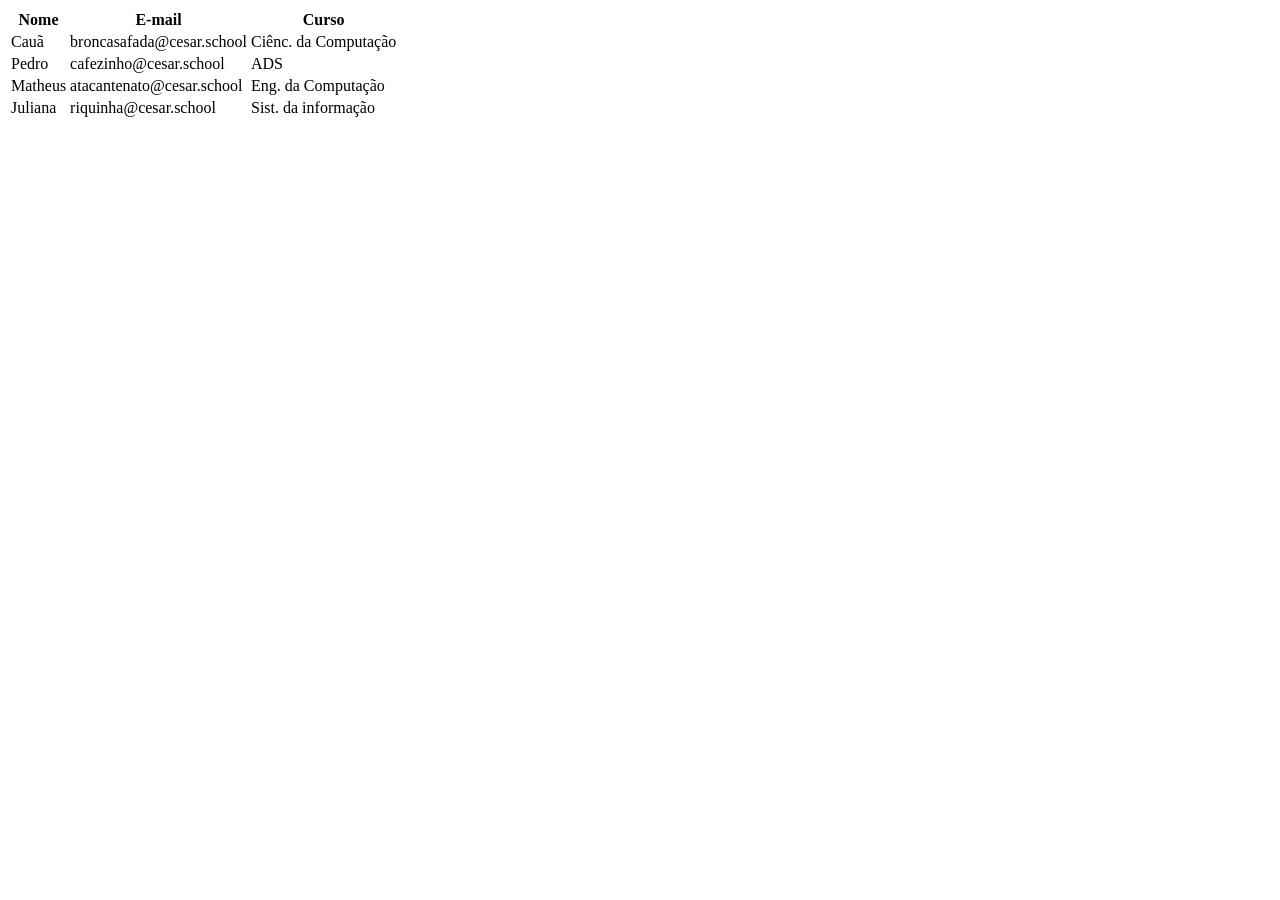
<file: index.html>
<!DOCTYPE html>
<html lang="en">
<head>
    <meta charset="UTF-8">
    <meta name="viewport" content="width=device-width, initial-scale=1.0">
    <title>Document</title>
</head>
<body>
    <!--
    <h1>Lista de Compras</h1>
    <ol>
        <li>Itens de cozinha:
            <ul>
                <li>Miojo</li>
                <li>Cigarro</li>
            </ul>
        </li>
        <li>Itens de higiene
            <ul>
                <li>Shampoo anti caspa</li>
                <li>Papel higienico</li>
            </ul>
        </li>
    </ol>
    -->
    <table>
        <tr>
            <th>Nome</th>
            <th>E-mail</th>
            <th>Curso</th>
        </tr>
        <tr>
            <td>Cauã</td>
            <td>broncasafada@cesar.school</td>
            <td>Ciênc. da Computação</td>
        </tr>
        <tr>
            <td>Pedro</td>
            <td>cafezinho@cesar.school</td>
            <td>ADS</td>
        </tr>
        <tr>
            <td>Matheus</td>
            <td>atacantenato@cesar.school</td>
            <td>Eng. da Computação</td>
        </tr>
        <tr>
            <td>Juliana</td>
            <td>riquinha@cesar.school</td>
            <td>Sist. da informação</td>
        </tr>
    </table>
</body>
</html>
</file>
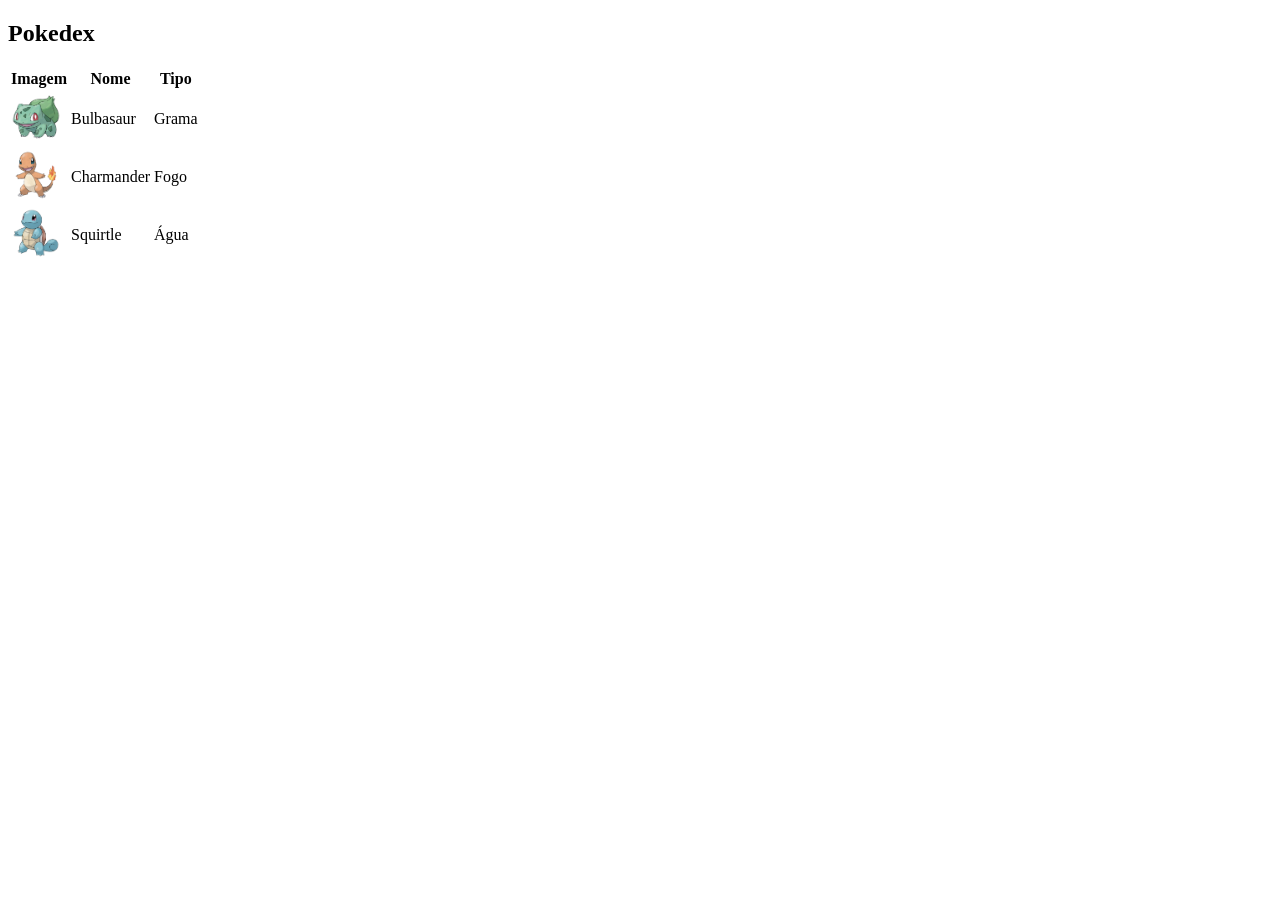
<file: pokedex/pokedex.html>
<!DOCTYPE html>
<html lang="en">
<head>
    <meta charset="UTF-8">
    <meta name="viewport" content="width=device-width, initial-scale=1.0">
    <title>Pokedex</title>
    <style>
        img {
            width: 50px;
        }
    </style>
</head>
<body>
    <h2>Pokedex</h2>
    <table>
        <th>Imagem</th>
        <th>Nome</th>
        <th>Tipo</th>

        <tr>
            <td><img src="imagens/bulbasaur.png" alt=""></td>
            <td>Bulbasaur</td>
            <td>Grama</td>
        </tr>

        <tr>
            <td><img src="imagens/charmander.png" alt=""></td>
            <td>Charmander</td>
            <td>Fogo</td>
        </tr>

        <tr>
            <td><img src="imagens/squirtle.png" alt=""></td>
            <td>Squirtle</td>
            <td>Água</td>
        </tr>
    </table>
</body>
</html>
</file>
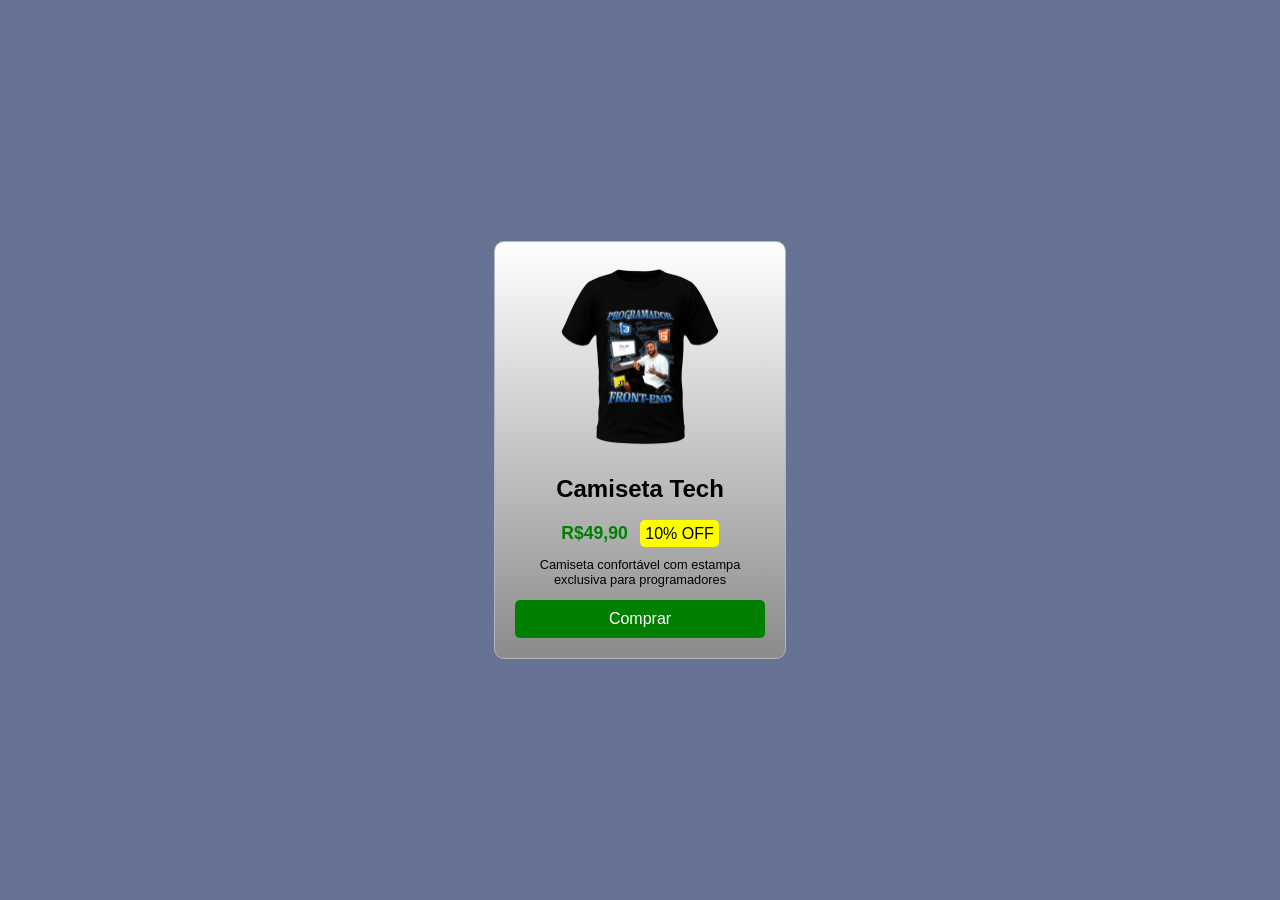
<file: aula005/aula1604/vp001.html>
<!DOCTYPE html>
<html lang="en">
<head>
    <meta charset="UTF-8">
    <meta name="viewport" content="width=device-width, initial-scale=1.0">
    <title>Document</title>
    <link rel="stylesheet" href="style.css">
</head>
<body>
    <div class="container">
        <img src="shirt.png" alt="Camiseta Tech">
        <h2>Camiseta Tech</h2>
        <p class="preco">R$49,90</p>
        <span>10% OFF</span>
        <p>Camiseta confortável com estampa exclusiva para programadores</p>
        <p class="esgotado">Produto Esgotado</p>
        <input type="button" value="Comprar">
    </div>
</body>
</html>
</file>
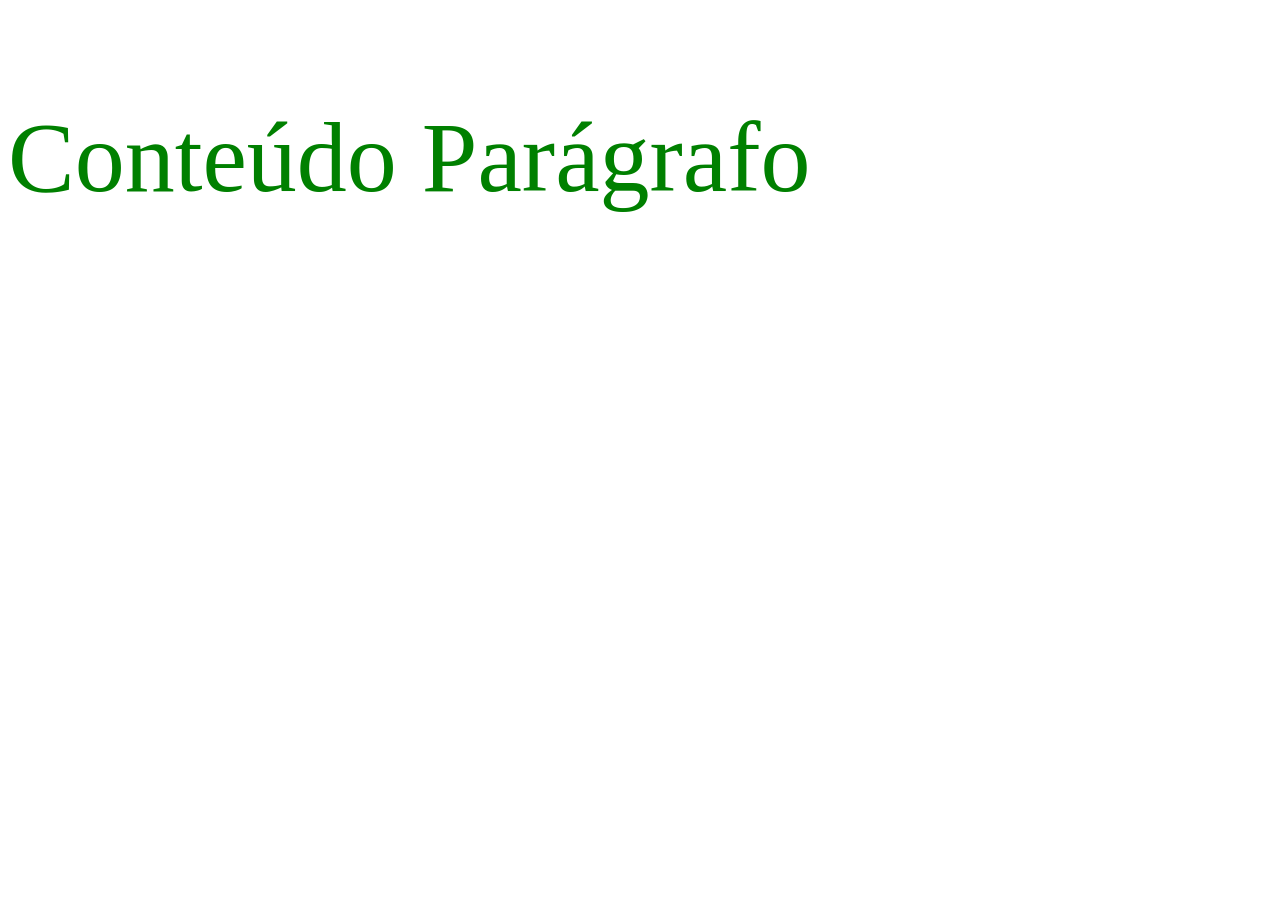
<file: aula005/ex-1/Ex-1-3-ext-arq.html>
<!DOCTYPE html>
<html lang="pt-br">
<head>
    <meta charset="UTF-8">
    <meta name="viewport" content="width=device-width, initial-scale=1.0">
    <title>Estilização CSS Externo ao Arquivo</title>
    <link rel="stylesheet" href="style.css">
</head>
<body>
    <p>Conteúdo Parágrafo</p>
</body>
</html>
</file>
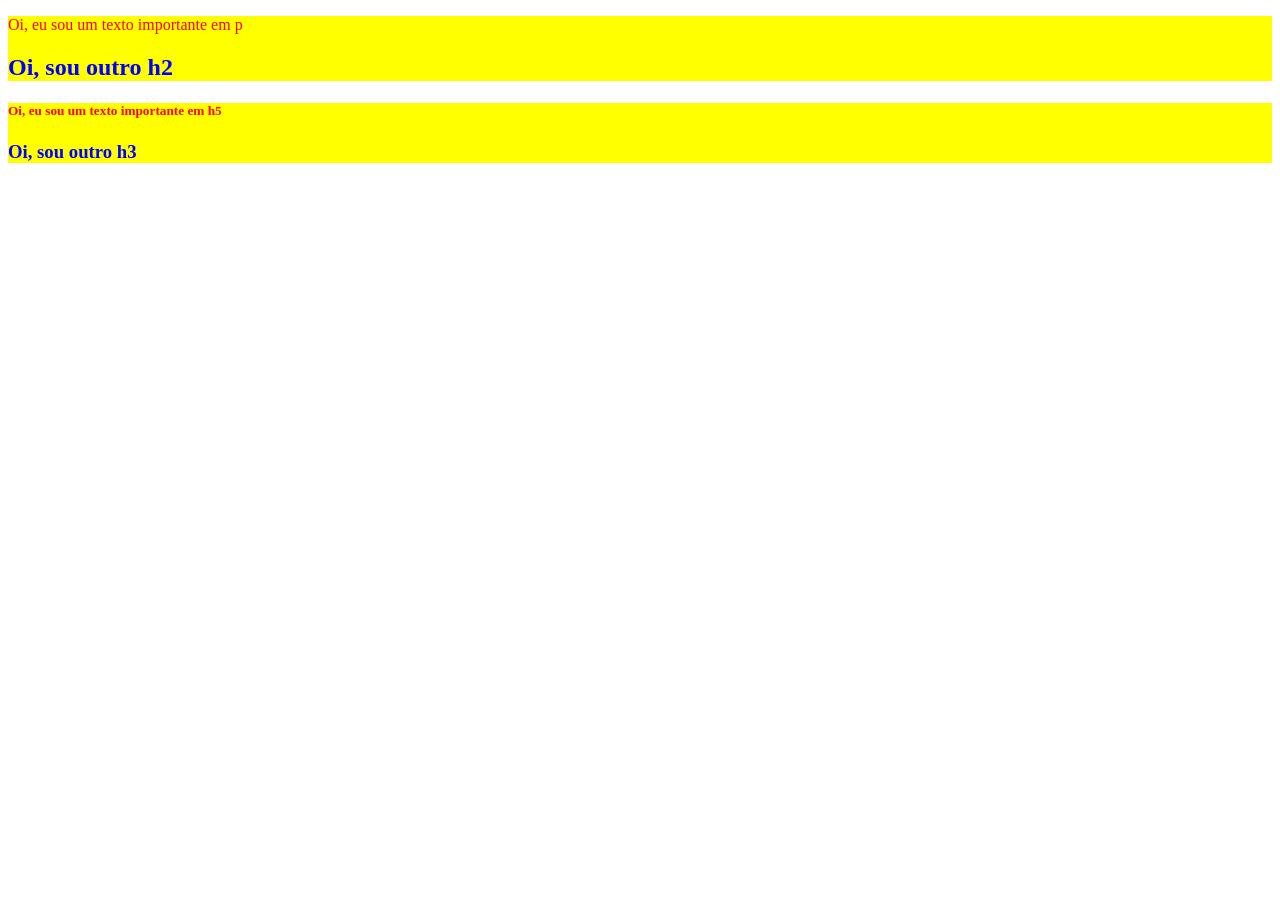
<file: aula005/ex-prat-1/ex-prat-1.html>
<!DOCTYPE html>
<html lang="pt-br">
<head>
    <meta charset="UTF-8">
    <meta name="viewport" content="width=device-width, initial-scale=1.0">
    <title>Exemplo Prático 1</title>
    <link rel="stylesheet" href="style.css">
</head>
<body>
    <div class="fundo-amarelo">
        <p class="texto-vermelho">Oi, eu sou um texto importante em p</p>
        <h2 class="texto-azul">Oi, sou outro h2</h2>
    </div>
    <div class="fundo-amarelo">
        <h5 class="texto-vermelho">Oi, eu sou um texto importante em h5</h5>
        <h3 class="texto-azul">Oi, sou outro h3</h3>
    </div>
</body>
</html>
</file>
<file: aula005/aula1604/style.css>
@charset "UTF-8";

body {
    background-color: rgb(103, 115, 148);
    padding: 0;
    margin: 0;
    width: 100%;
    height: 100vh;
    display: flex;
    justify-content: center;
    align-items: center;
    font-family: sans-serif;
}

.container {
    width: 250px;
    text-align: center;
    border-radius: 10px;
    border: 1px solid rgb(182, 182, 182);
    background: linear-gradient(#fff, #8b8b8b);
    padding: 20px;
}

.container img {
    width: 100%;
}

.preco {
    display: inline;
    margin-right: .5rem;
    color: green;
    font-weight: bold;
    font-size: 1.1rem;
}

span {
    background-color: yellow;
    padding: 5px;
    border-radius: 5px;
}

p {
    font-size: .8rem;
}

input {
    width: 100%;
    padding: 10px;
    border-radius: 5px;
    border: none;
    font-size: 1rem;
    background-color: green;
    color: #fff;
    transition: all .4s;
}

input:hover {
    cursor: pointer;
    transform: scale(1.05);
}

.esgotado {
    display: none;
}
</file>
<file: aula005/ex-1/style.css>
p {
    color: green;
    font-size: 100px;
}
</file>
<file: aula005/ex-prat-1/style.css>
.fundo-amarelo {
    background-color: yellow;
}

.texto-vermelho {
    color: red;
}

.texto-azul {
    color: blue;
}
</file>
